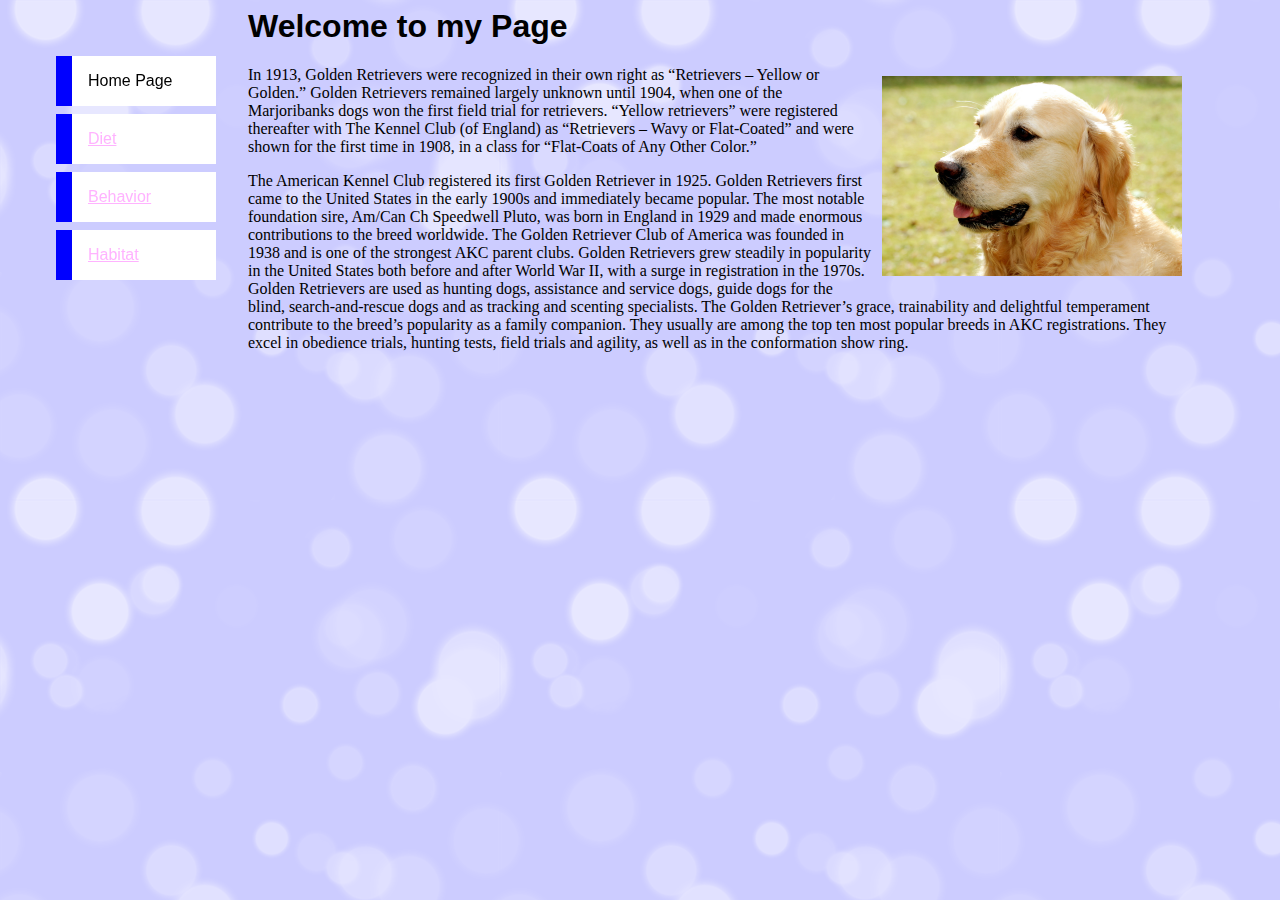
<file: index.html>
<html>
<head>
	<!-- Created by Cheryl Perry Copyright 2016-->
	<title>Welcome to my Page</title>
	<meta charset = "UTF-8">
	<link rel = "stylesheet" href = "css/mystyle.css">
</head>

<body>
	<ul class = "navbar">
		<li>Home Page</li>
		<li><a href = "pages/diet.html">Diet</a></li>
		<li><a href = "pages/behavior.html">Behavior</a></li>
		<li><a href = "pages/habitat.html">Habitat</a></li>
	</ul>
	
	<h1>Welcome to my Page</h1>
	<img class = "textwrap" src="images/dog.jpg" width = 300>
	<p>
	In 1913, Golden Retrievers were recognized in their own right as “Retrievers – Yellow or Golden.”  Golden Retrievers remained largely unknown until 1904, when one of the Marjoribanks dogs won the first field trial for retrievers. “Yellow retrievers” were registered thereafter with The Kennel Club (of England) as “Retrievers – Wavy or Flat-Coated” and were shown for the first time in 1908, in a class for “Flat-Coats of Any Other Color.” 
	</p>
	
	<p>
	The American Kennel Club registered its first Golden Retriever in 1925.  Golden Retrievers first came to the United States in the early 1900s and immediately became popular. The most notable foundation sire, Am/Can Ch Speedwell Pluto, was born in England in 1929 and made enormous contributions to the breed worldwide.  The Golden Retriever Club of America was founded in 1938 and is one of the strongest AKC parent clubs.  Golden Retrievers grew steadily in popularity in the United States both before and after World War II, with a surge in registration in the 1970s. Golden Retrievers are used as hunting dogs, assistance and service dogs, guide dogs for the blind, search-and-rescue dogs and as tracking and scenting specialists. The Golden Retriever’s grace, trainability and delightful temperament contribute to the breed’s popularity as a family companion. They usually are among the top ten most popular breeds in AKC registrations.  They excel in obedience trials, hunting tests, field trials and agility, as well as in the conformation show ring.
	</p>
	
</body>
</html>
</file>
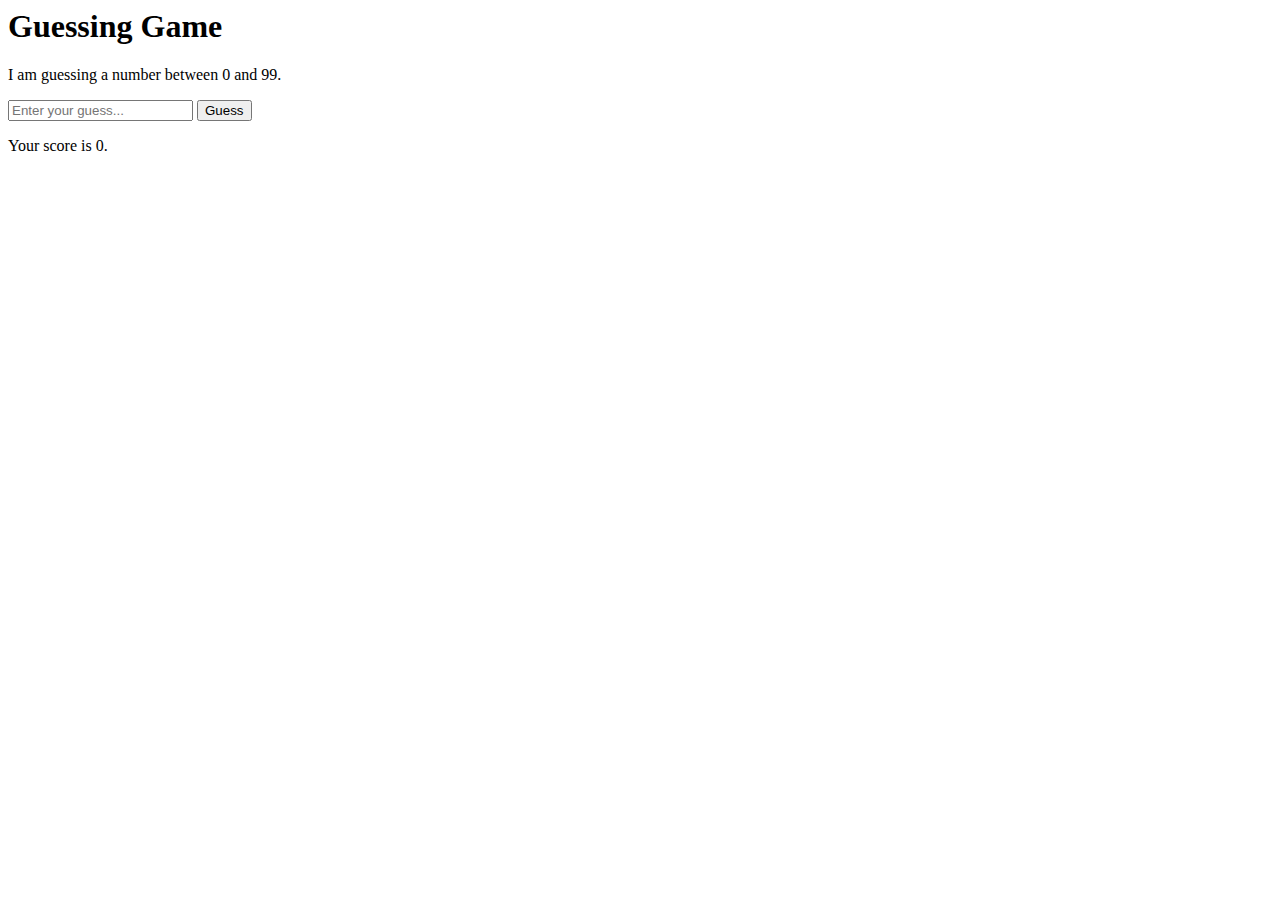
<file: gamepage.html>
<html>
<head>
	<!-- This game was created by Cheryl Perry Copyright 2016-->
	<title>Guessing Game</title>
	<meta charset = "UTF-8">
	
</head>

<body>

	<h1>Guessing Game</h1>
	
	<p id="output"> I am guessing a number between 0 and 99.</p>
	<input id="input" type="text" placeholder="Enter your guess...">
	<button>Guess</button>	
	
	<p id="outputScore">Your score is 0.</p>
	<script src="js/game.js"></script>
</body>
</html>
</file>
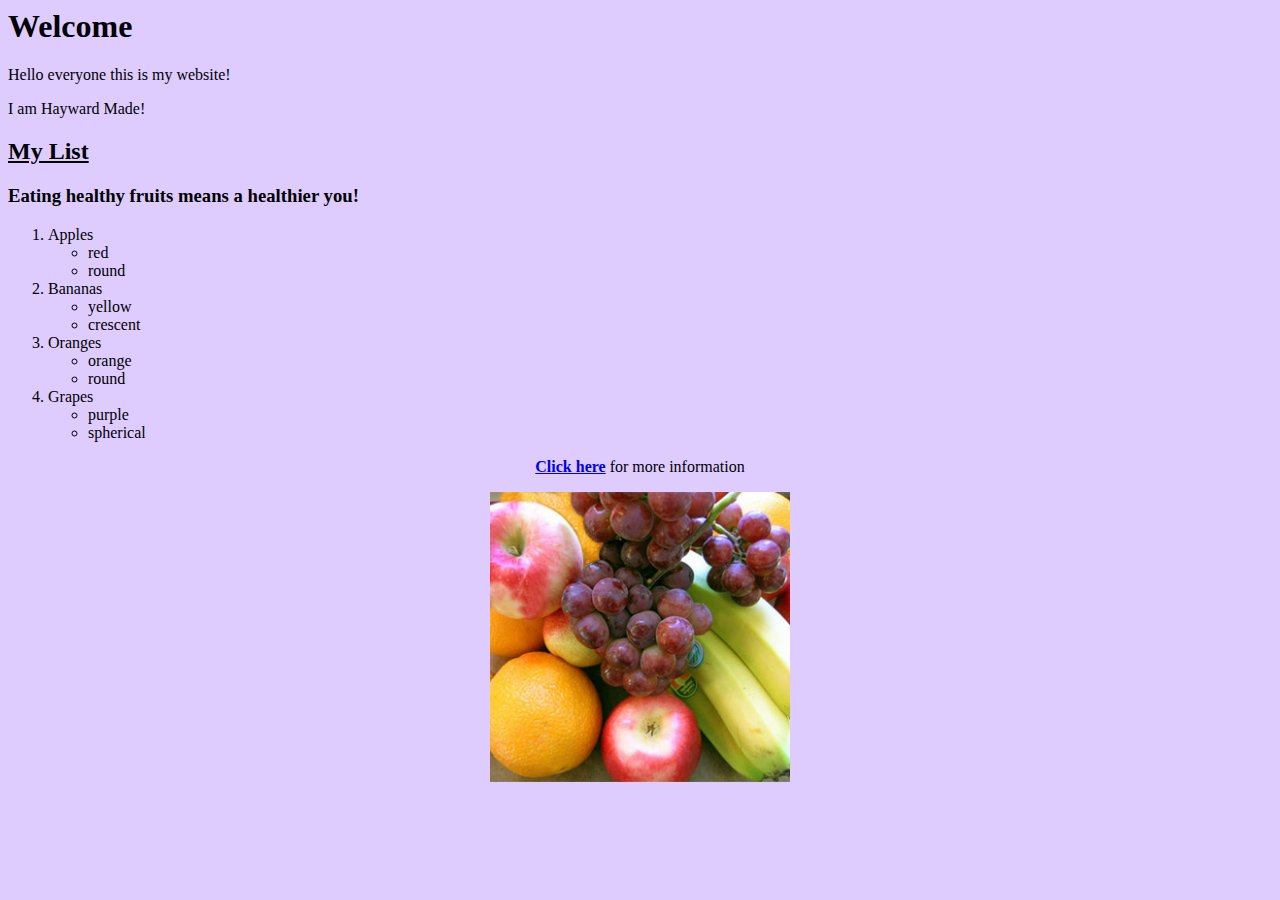
<file: hello-world.html>
<html>
 <head>
	<!-- Created by Cheryl Perry Copyright 2016-->
	
	<title>Hello World!</title>
	
	
</head>

<body bgcolor=" #deccff">	
	
	<p><h1>Welcome</h1></p>
	<p>Hello everyone this is my website!</p>
	<p>I am Hayward Made!</p>

	
	<h2><u>My List</u></h2>
	<p><h3>Eating healthy fruits means a healthier you!</h3></p>
	<ol>
	<li>Apples</li>
		<ul>
			<li>red</li>
			<li>round</li>
		</ul>	
	<li>Bananas</li>
		<ul>
			<li>yellow</li>
			<li>crescent</li>
		</ul>	
	<li>Oranges</li>
		<ul>
			<li>orange</>
			<li>round</>
		    </ul>					
	<li>Grapes</li>
		<ul>
			<li>purple</li>
			<li>spherical</li>	
		    </ul>
		
	
</ol>



<p>
<center><a href="http://www.healthyeating.org/Healthy-Eating/All-Star-Foods/Fruits.aspx"><b>Click here</a></b> for more information</p></center>
<center><img class = "textwrap" src="images/apple.jpg" width = 300></center>	

</body>
</html>
</file>
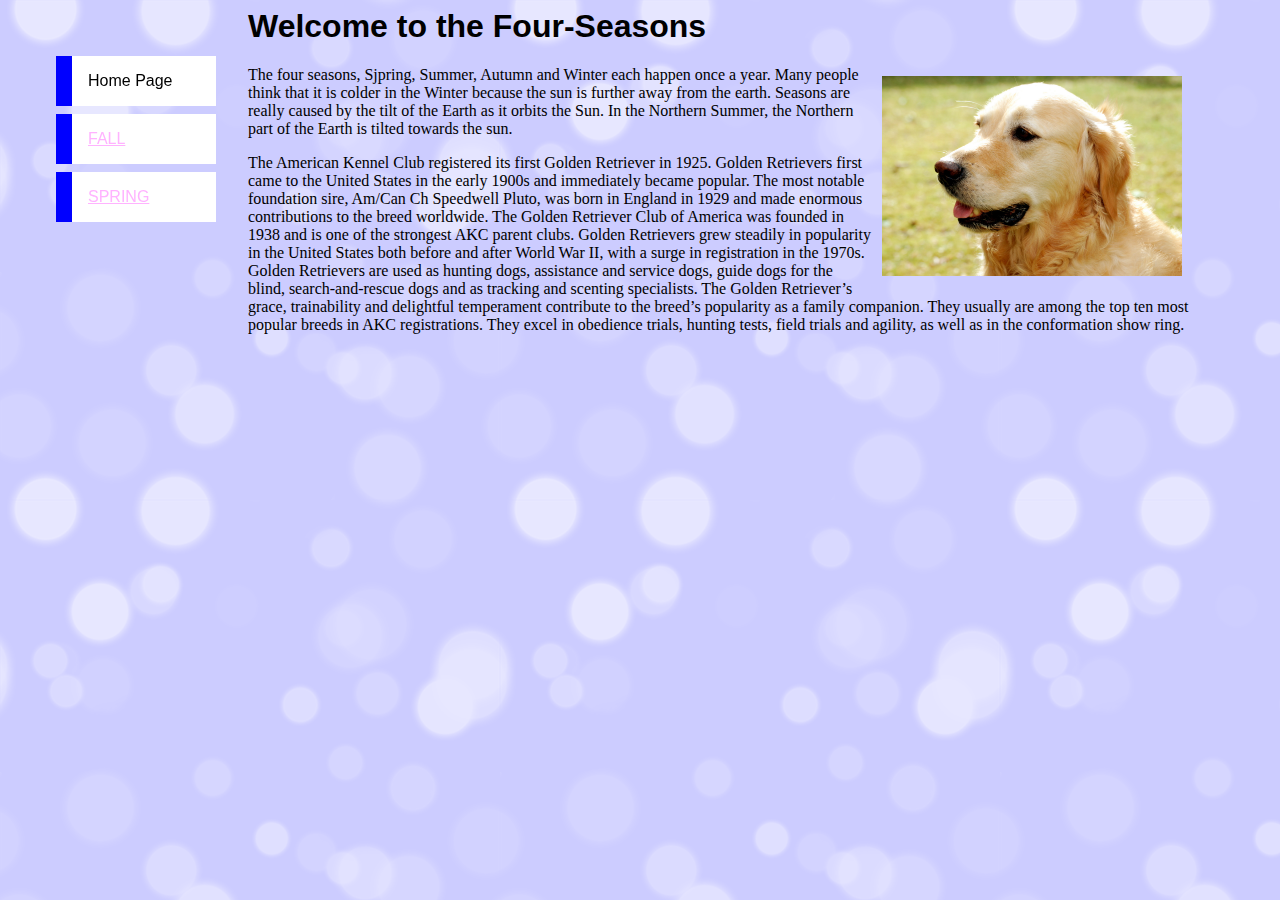
<file: Seasons.html>
<html>
<head>
	<!-- Created by Cheryl Perry Copyright 2016-->
	<title>Welcome to my Page</title>
	<meta charset = "UTF-8">
	<link rel = "stylesheet" href = "css/mystyle.css">
</head>

<body>
	<ul class = "navbar">
		<li>Home Page</li>
		<li><a href = "pages/fall.html">FALL</a></li>
		<li><a href = "pages/spring.html">SPRING</a></li>
	</ul>
	
	<h1>Welcome to the Four-Seasons</h1>
	<img class = "textwrap" src="images/dog.jpg" width = 300>
	<p>
	The four seasons, Sjpring, Summer, Autumn and Winter each happen once a year.  Many people think that it is colder in the Winter because the sun is further away from the earth.
	
	Seasons are really caused by the tilt of the Earth as it orbits the Sun.  In the Northern Summer, the Northern part of the Earth is tilted towards the sun.	
	</p>
	
	<p>
	The American Kennel Club registered its first Golden Retriever in 1925.  Golden Retrievers first came to the United States in the early 1900s and immediately became popular. The most notable foundation sire, Am/Can Ch Speedwell Pluto, was born in England in 1929 and made enormous contributions to the breed worldwide.  The Golden Retriever Club of America was founded in 1938 and is one of the strongest AKC parent clubs.  Golden Retrievers grew steadily in popularity in the United States both before and after World War II, with a surge in registration in the 1970s. Golden Retrievers are used as hunting dogs, assistance and service dogs, guide dogs for the blind, search-and-rescue dogs and as tracking and scenting specialists. The Golden Retriever’s grace, trainability and delightful temperament contribute to the breed’s popularity as a family companion. They usually are among the top ten most popular breeds in AKC registrations.  They excel in obedience trials, hunting tests, field trials and agility, as well as in the conformation show ring.
	</p>
	
</body>
</html>
</file>
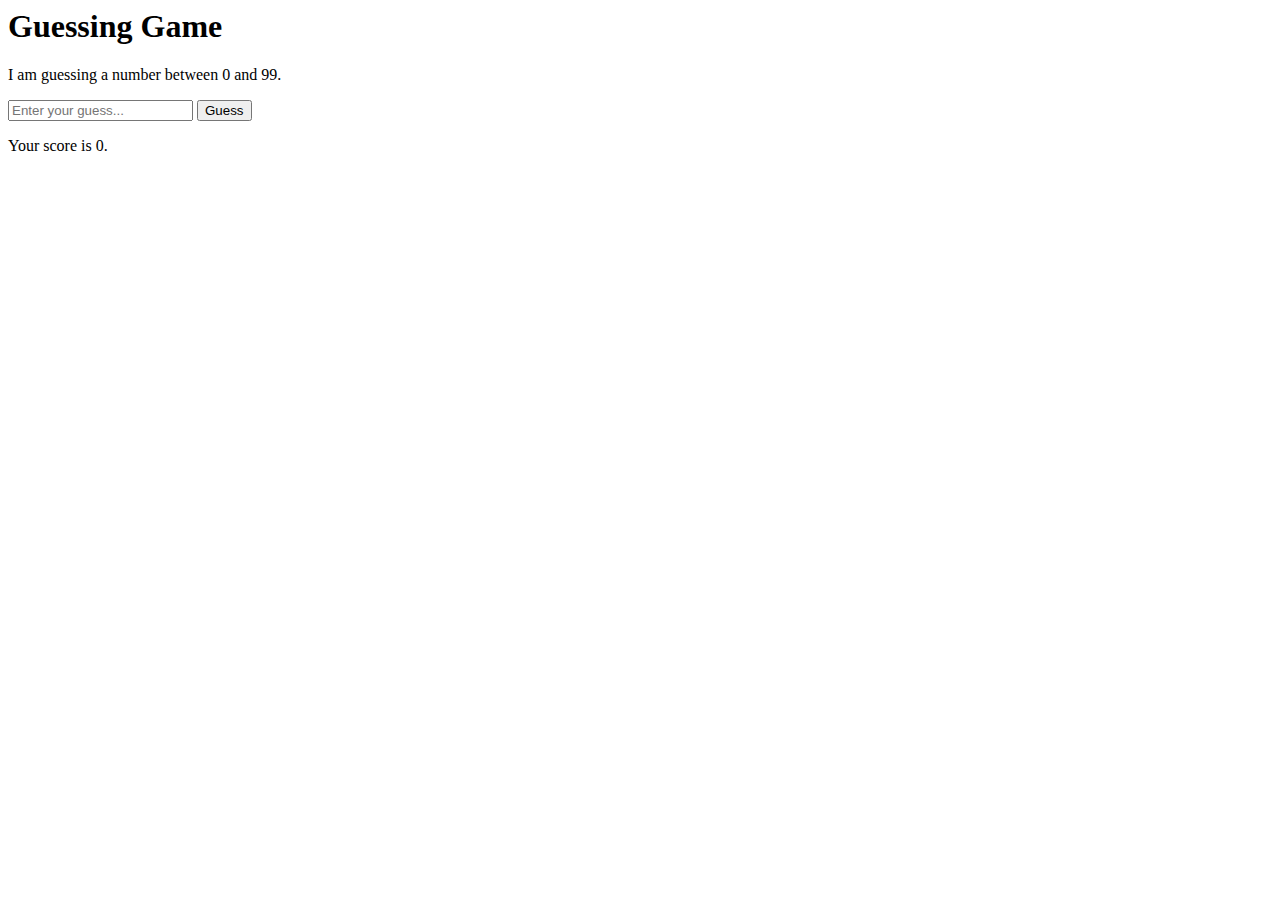
<file: js/gamepage.html>
<html>
<head>
	<!-- This game was created by Cheryl Perry Copyright 2016-->
	<title>Guessing Game</title>
	<meta charset = "UTF-8">
	
</head>

<body>

	<h1>Guessing Game</h1>
	
	<p id="output"> I am guessing a number between 0 and 99.</p>
	<input id="input" type="text" placeholder="Enter your guess...">
	<button>Guess</button>	
	
	<p id="outputScore">Your score is 0.</p>
	<script src="game.js"></script>
</body>
</html>
</file>
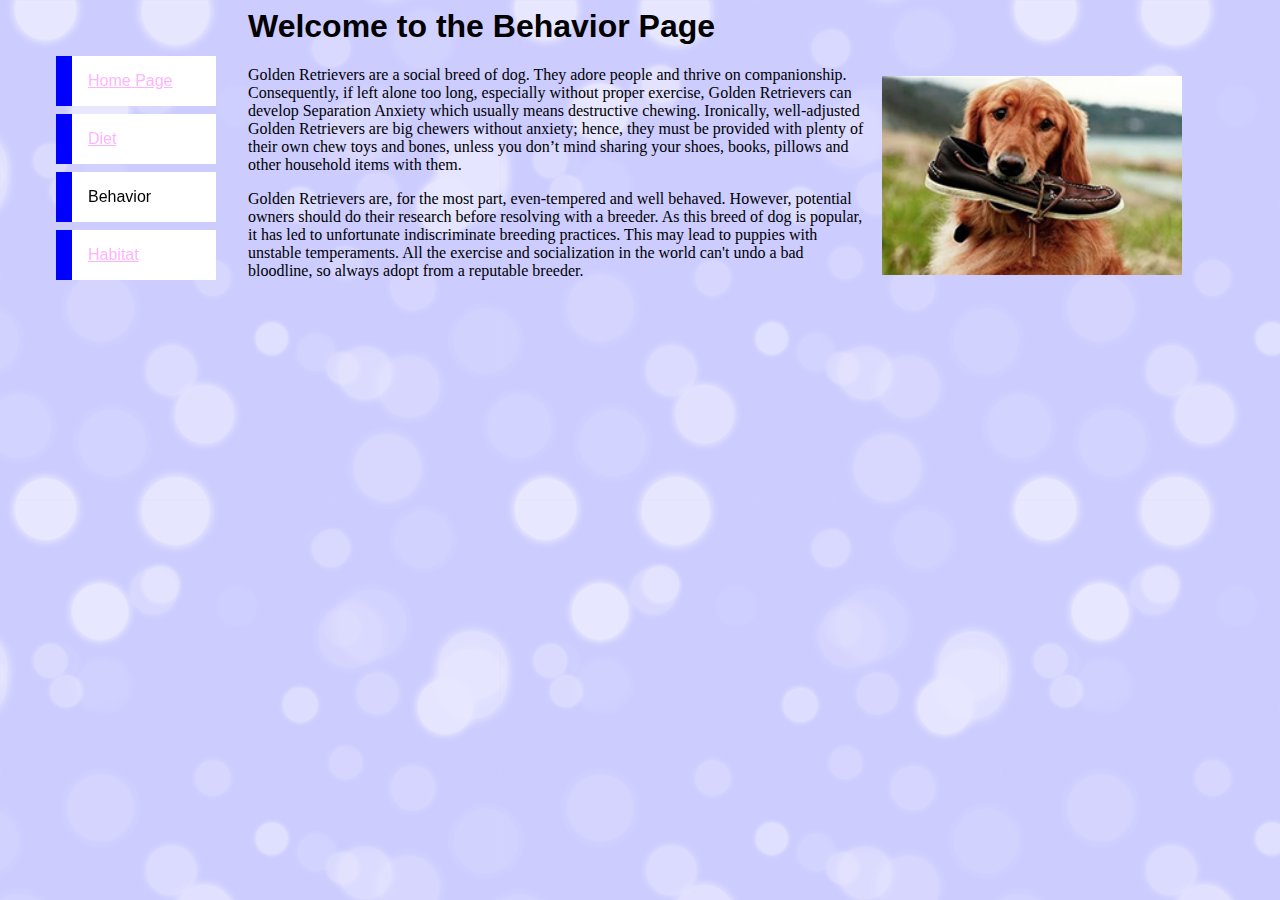
<file: pages/behavior.html>
<html>
<head>
	<!-- Created by Cheryl Perry Copyright 2016-->
	<title>Behavior Page</title>
	<meta charset = "UTF-8">
	<link rel = "stylesheet" href = "../css/mystyle.css">
</head>

<body>
	<ul class = "navbar">
		<li><a href = "../index.html">Home Page</a></li>
		<li><a href = "diet.html">Diet</a></li>
		<li>Behavior</li>
		<li><a href = "habitat.html">Habitat</a></li>
	</ul>
	
	<h1>Welcome to the Behavior Page</h1>
	<img class = "textwrap" src="../images/goldenb.jpg" width = 300>
	<p>
	Golden Retrievers are a social breed of dog.  They adore people and thrive on companionship.  Consequently, if left alone too long, especially without proper exercise, Golden Retrievers can develop Separation Anxiety which usually means destructive chewing. Ironically, well-adjusted Golden Retrievers are big chewers without anxiety; hence, they must be provided with plenty of their own chew toys and bones, unless you don’t mind sharing your shoes, books, pillows and other household items with them.
	</p>
	
	<p>
	Golden Retrievers are, for the most part, even-tempered and well behaved.  However, potential owners should do their research before resolving with a breeder.  As this breed of dog is popular, it has led to unfortunate indiscriminate breeding practices.  This may lead to puppies with unstable temperaments.  All the exercise and socialization in the world can't undo a bad bloodline, so always adopt from a reputable breeder.	
</body>
</html>
</file>
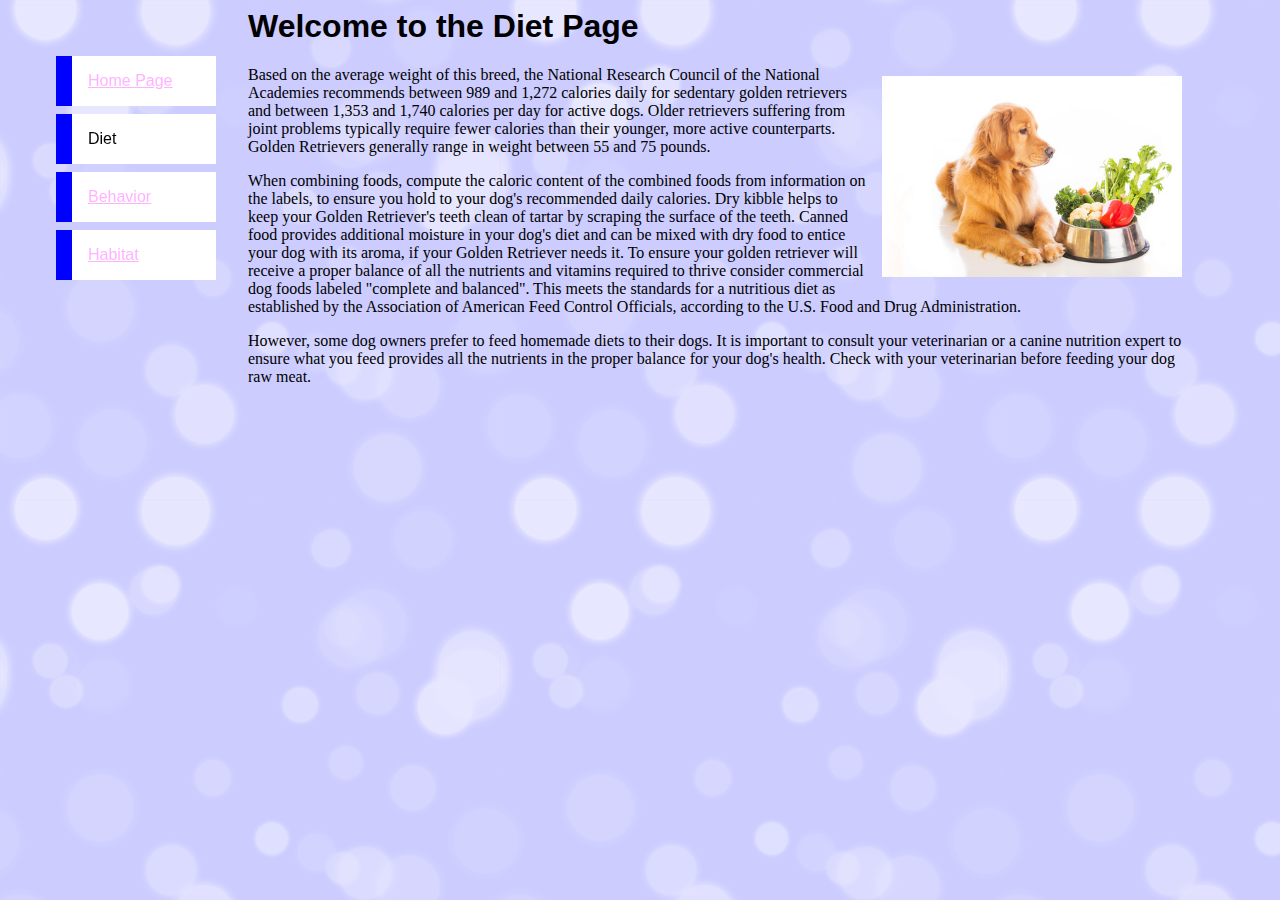
<file: pages/diet.html>
<html>
<head>
	<!-- Created by Cheryl Perry Copyright 2016-->
	<title>Diet Page</title>
	<meta charset = "UTF-8">
	<link rel = "stylesheet" href = "../css/mystyle.css">
</head>

<body>
	<ul class = "navbar">
		<li><a href = "../index.html">Home Page</a></li>
		<li>Diet</li>
		<li><a href = "behavior.html">Behavior</a></li>
		<li><a href = "habitat.html">Habitat</a></li>
	</ul>
	
	<h1>Welcome to the Diet Page</h1>
	<img class = "textwrap" src="../images/goldend.jpg" width = 300>
	<p>
	Based on the average weight of this breed, the National Research Council of the National Academies recommends between 989 and 1,272 calories daily for sedentary golden retrievers and between 1,353 and 1,740 calories per day for active dogs.  Older retrievers suffering from joint problems typically require fewer calories than their younger, more active counterparts.  Golden Retrievers generally range in weight between 55 and 75 pounds. 
	</p>
	
	<p>
	When combining foods, compute the caloric content of the combined foods from information on the labels, to ensure you hold to your dog's recommended daily calories.  Dry kibble helps to keep your Golden Retriever's teeth clean of tartar by scraping the surface of the teeth. Canned food provides additional moisture in your dog's diet and can be mixed with dry food to entice your dog with its aroma, if your Golden Retriever needs it.  To ensure your golden retriever will receive a proper balance of all the nutrients and vitamins required to thrive consider commercial dog foods labeled "complete and balanced".  This meets the standards for a nutritious diet as established by the Association of American Feed Control Officials, according to the U.S. Food and Drug Administration.
	</p>
	
	<p>
	However, some dog owners prefer to feed homemade diets to their dogs. It is important to consult your veterinarian or a canine nutrition expert to ensure what you feed provides all the nutrients in the proper balance for your dog's health. Check with your veterinarian before feeding your dog raw meat.
	</p>
</body>
</html>
</file>
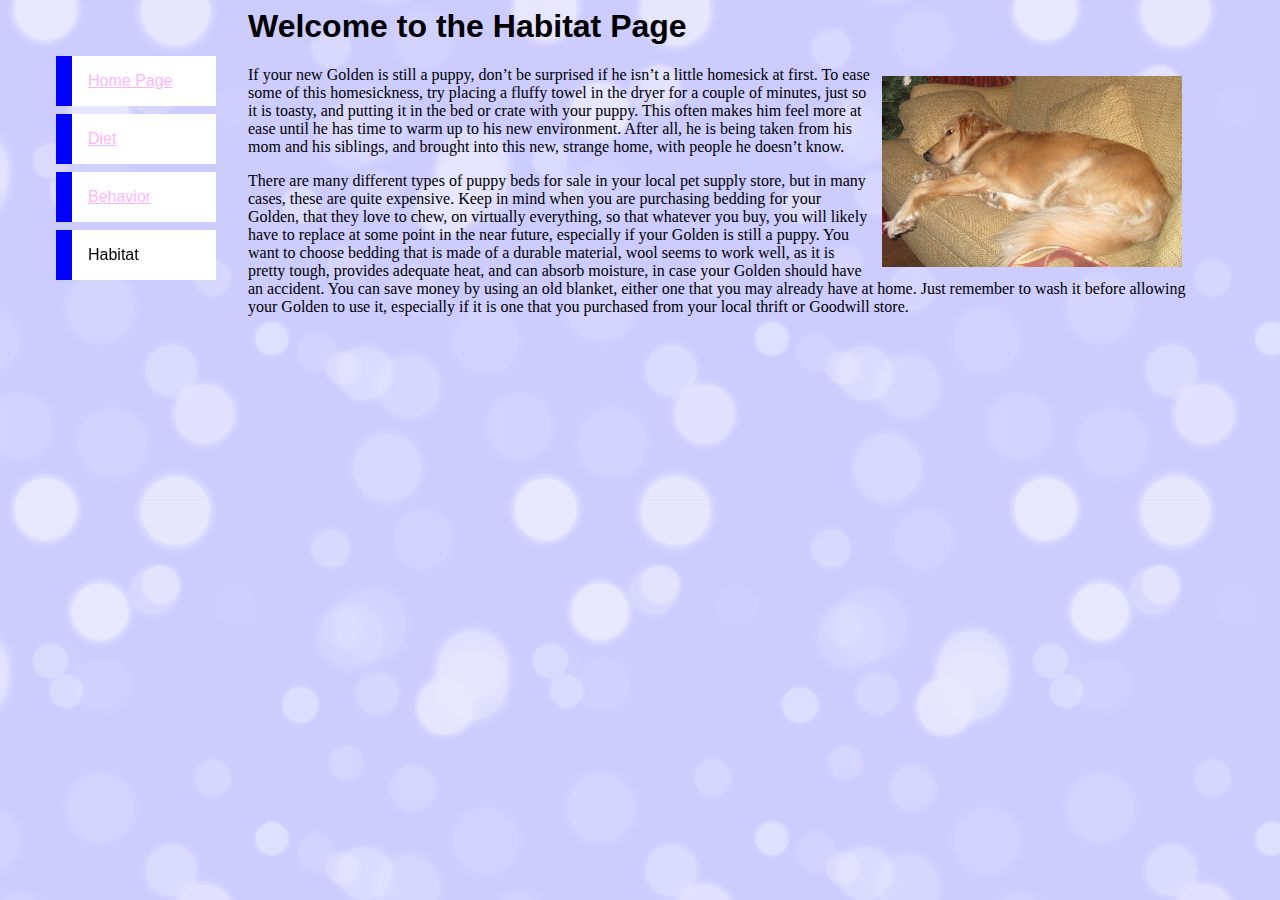
<file: pages/habitat.html>
<html>
<head>
	<!-- Created by Cheryl Perry Copyright 2016-->
	<title>Habitat Page</title>
	<meta charset = "UTF-8">
	<link rel = "stylesheet" href = "../css/mystyle.css">
</head>

<body>
	<ul class = "navbar">
		<li><a href = "../index.html">Home Page</a></li>
		<li><a href = "diet.html">Diet</a></li>
		<li><a href = "behavior.html">Behavior</a></li>
		<li>Habitat</li>
	</ul>
	
	<h1>Welcome to the Habitat Page</h1>
	<img class = "textwrap" src="../images/goldenhc.jpg" width = 300>
	<p>
	If your new Golden is still a puppy, don’t be surprised if he isn’t a little homesick at first. To ease some of this homesickness, try placing a fluffy towel in the dryer for a couple of minutes, just so it is toasty, and putting it in the bed or crate with your puppy. This often makes him feel more at ease until he has time to warm up to his new environment.  After all, he is being taken from his mom and his siblings, and brought into this new, strange home, with people he doesn’t know.
	</p>
	
	<p>
	There are many different types of puppy beds for sale in your local pet supply store, but in many cases, these are quite expensive.  Keep in mind when you are purchasing bedding for your Golden, that they love to chew, on virtually everything, so that whatever you buy, you will likely have to replace at some point in the near future, especially if your Golden is still a puppy. You want to choose bedding that is made of a durable material, wool seems to work well, as it is pretty tough, provides adequate heat, and can absorb moisture, in case your Golden should have an accident. You can save money by using an old blanket, either one that you may already have at home. Just remember to wash it before allowing your Golden to use it, especially if it is one that you purchased from your local thrift or Goodwill store.   
	</p>
	
</body>
</html>
</file>
<file: css/mystyle.css>
body
{
	background-color: #ccccff;
	background-image: url('../images/circles.png');
	font-family: Georgia, "Times New Roman", Times, serif;
	padding-left: 15em;
	padding-right: 5em;
}

h1
{
	font-family: Geneva, Helvetica, Arial, sans-serif;
}

ul
{
		font-family: Geneva, Helvetica, Arial, sans-serif;
}

ul.navbar
{
	list-style-type: none;
	position: fixed;
	top: 2em;
	left: 1em;
	width: 10em;
}

ul.navbar li
{
	background: white;
	margin: 0.5em 0;
	padding: 1em;
	border-left: 1em solid blue;
}

a:link
{
	color: #ffb3ff;
	
}
a:visited

{
	color: #6666ff;
}

img.textwrap
{
	float: right;
	margin: 10px;
}
</file>
